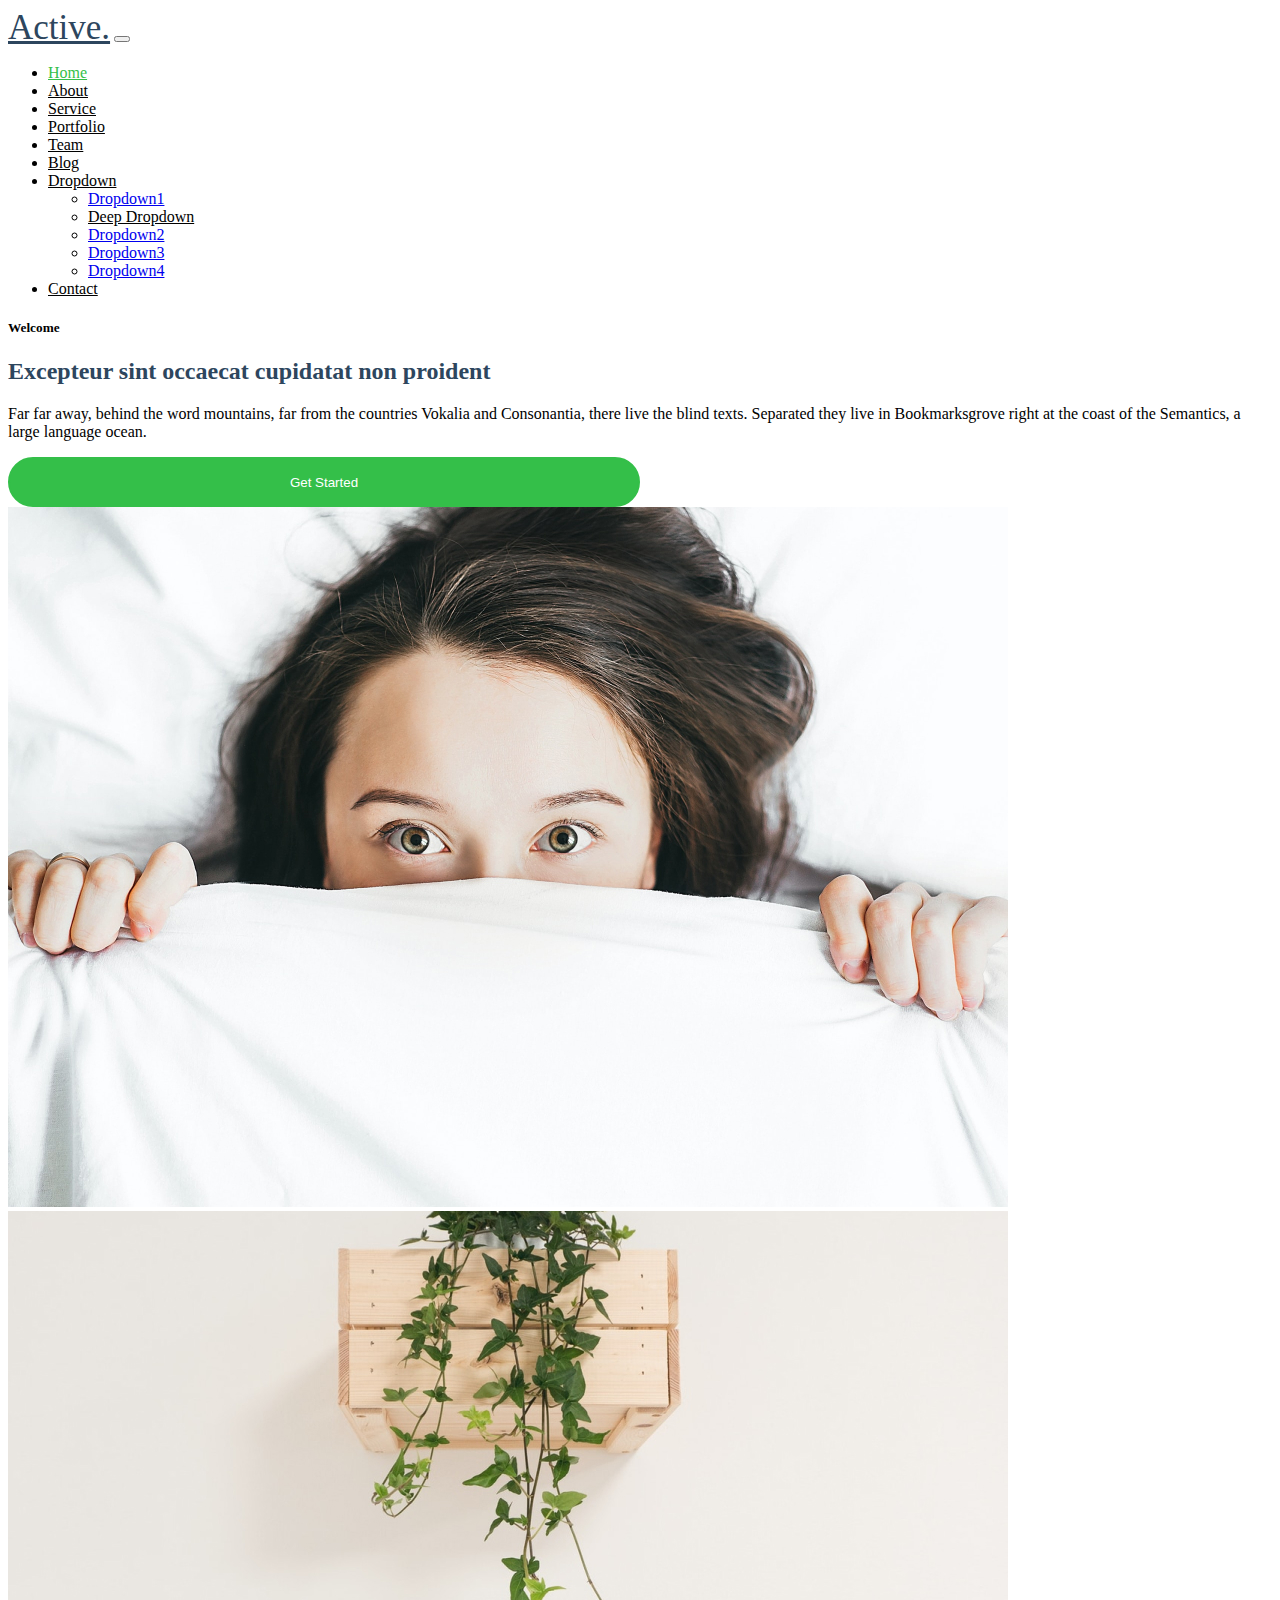
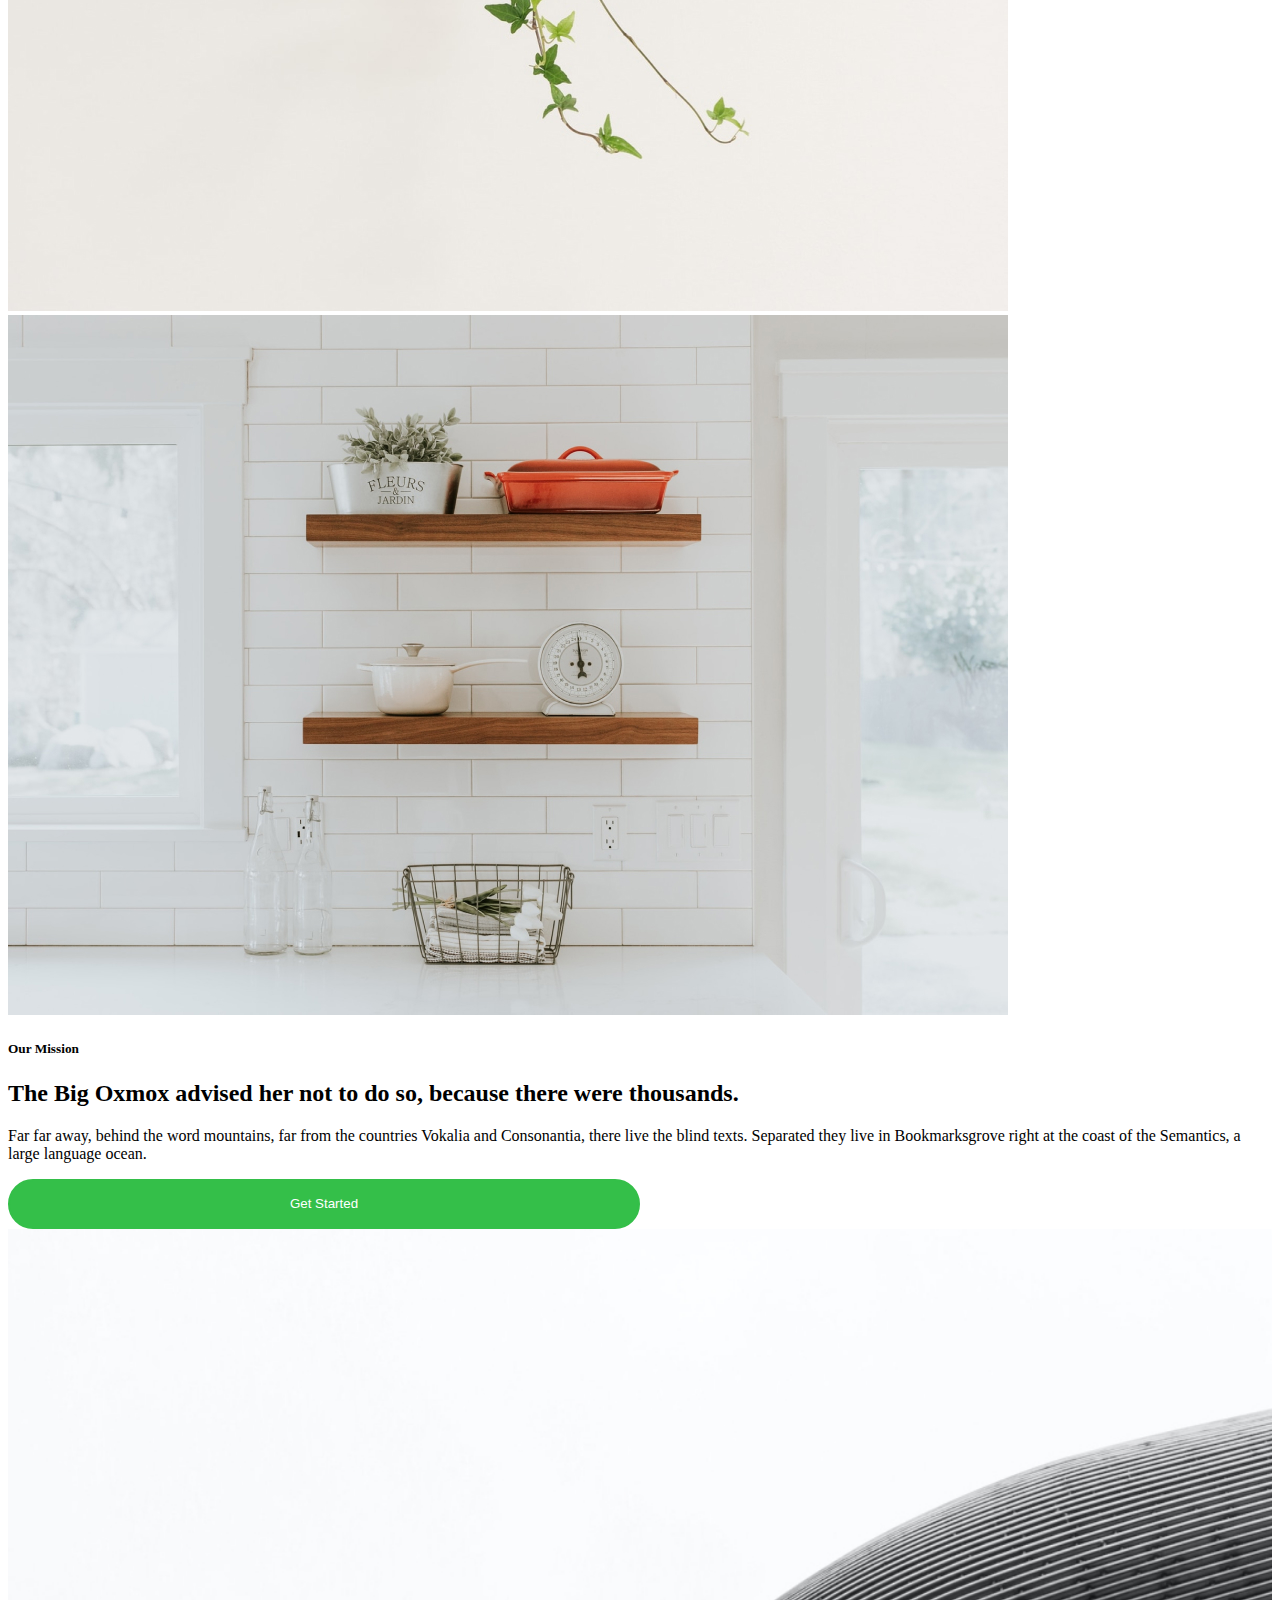
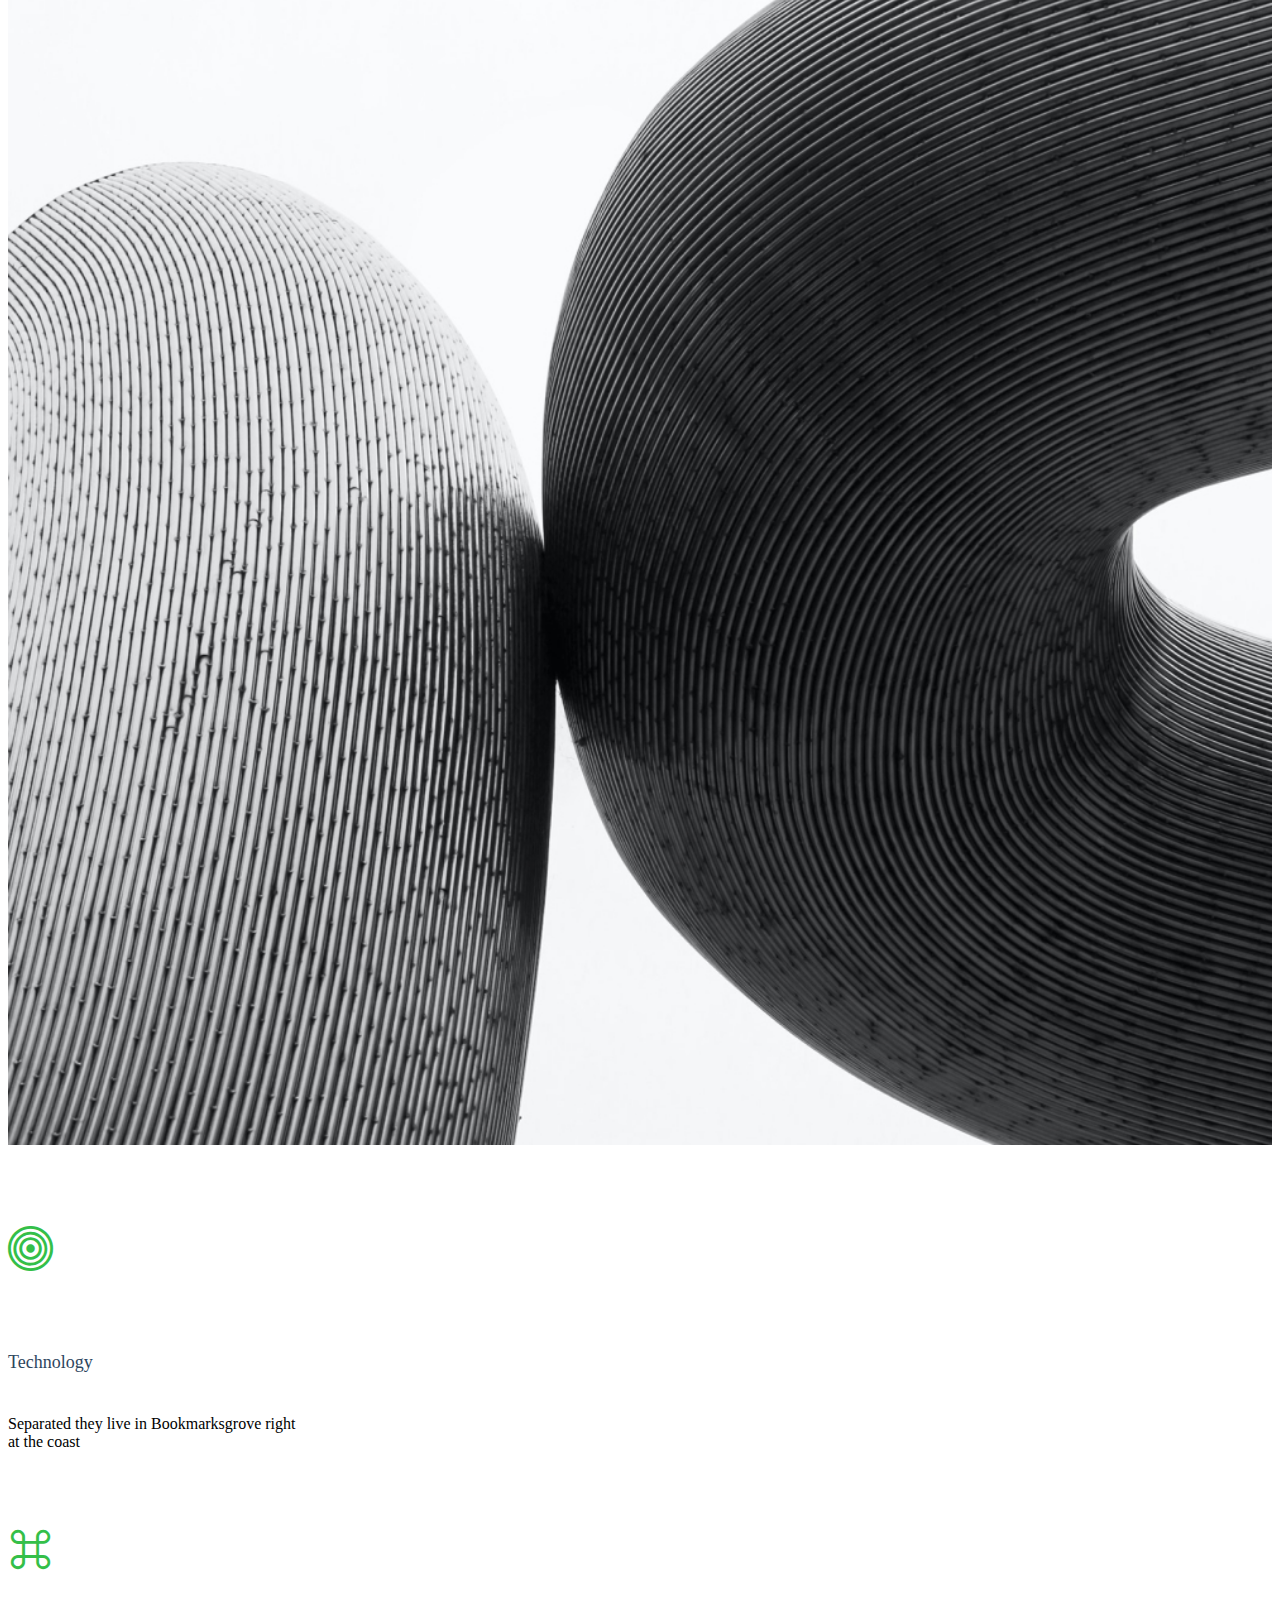
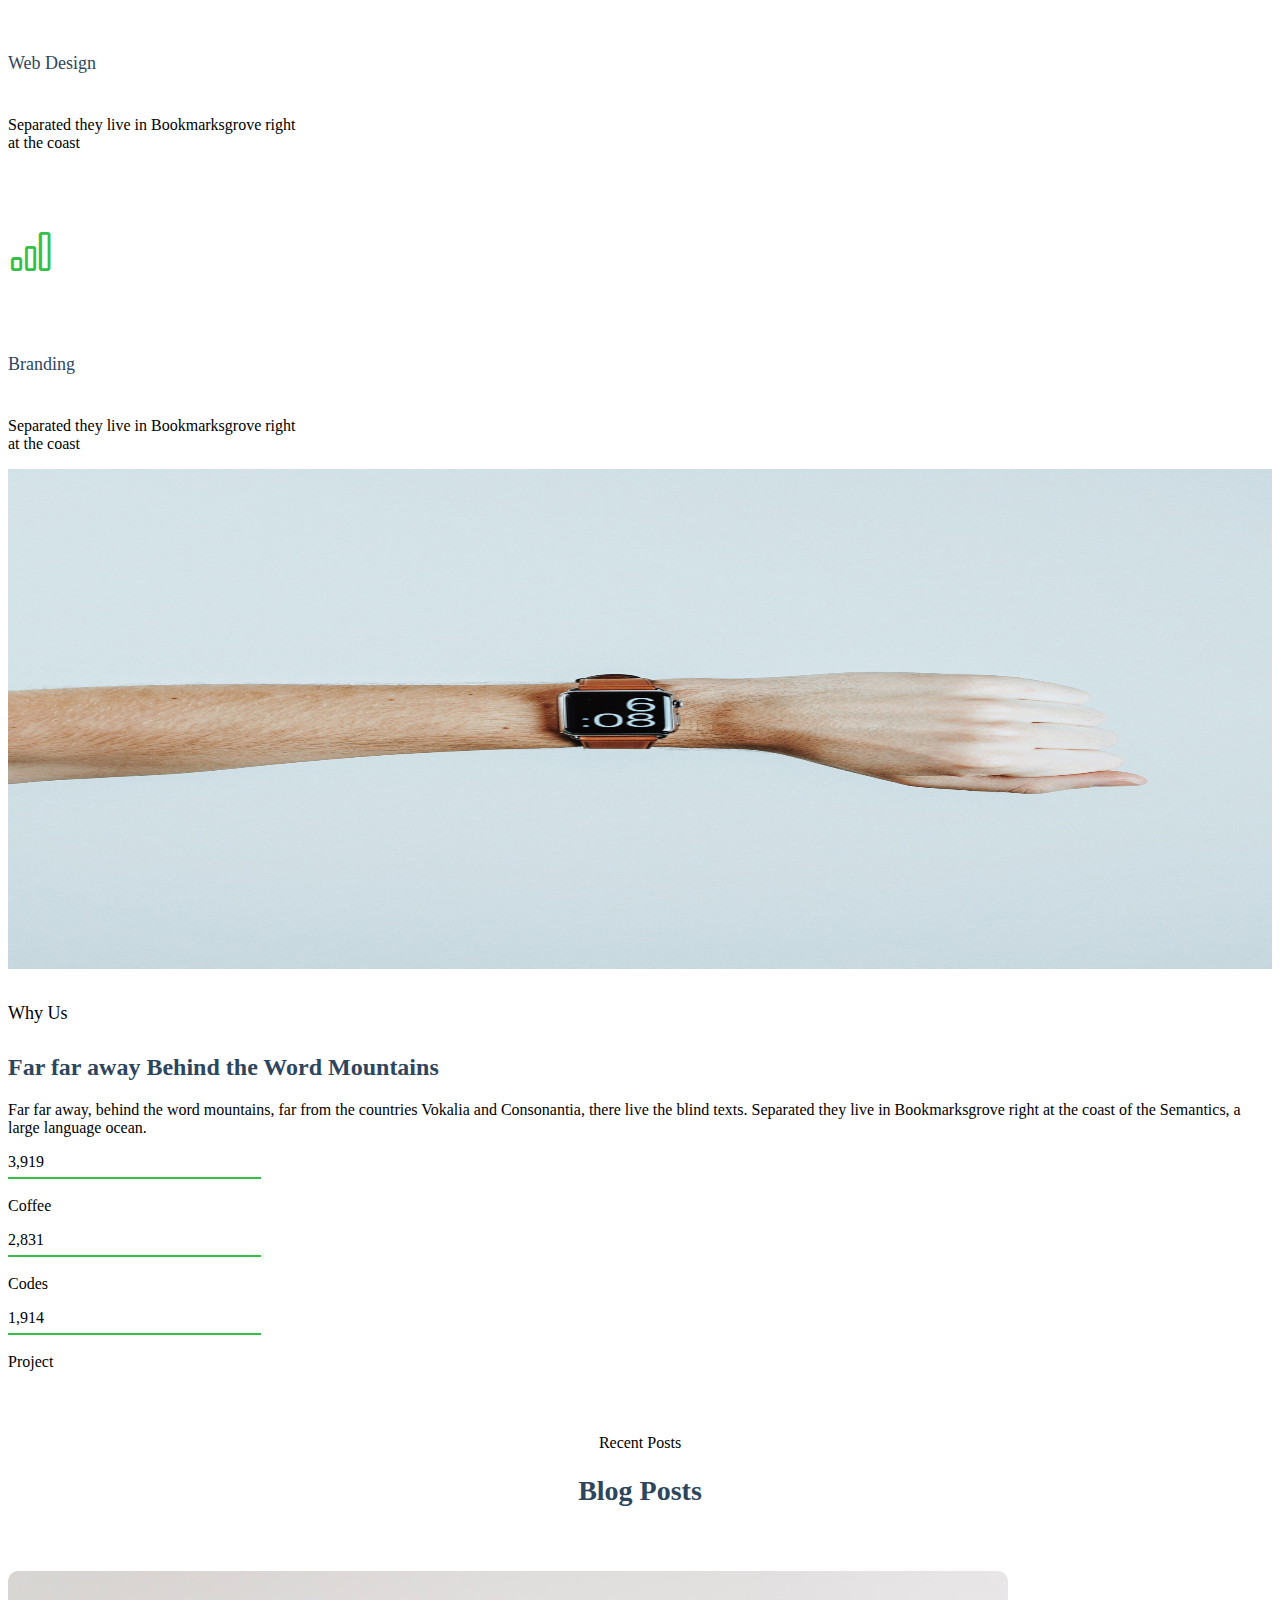
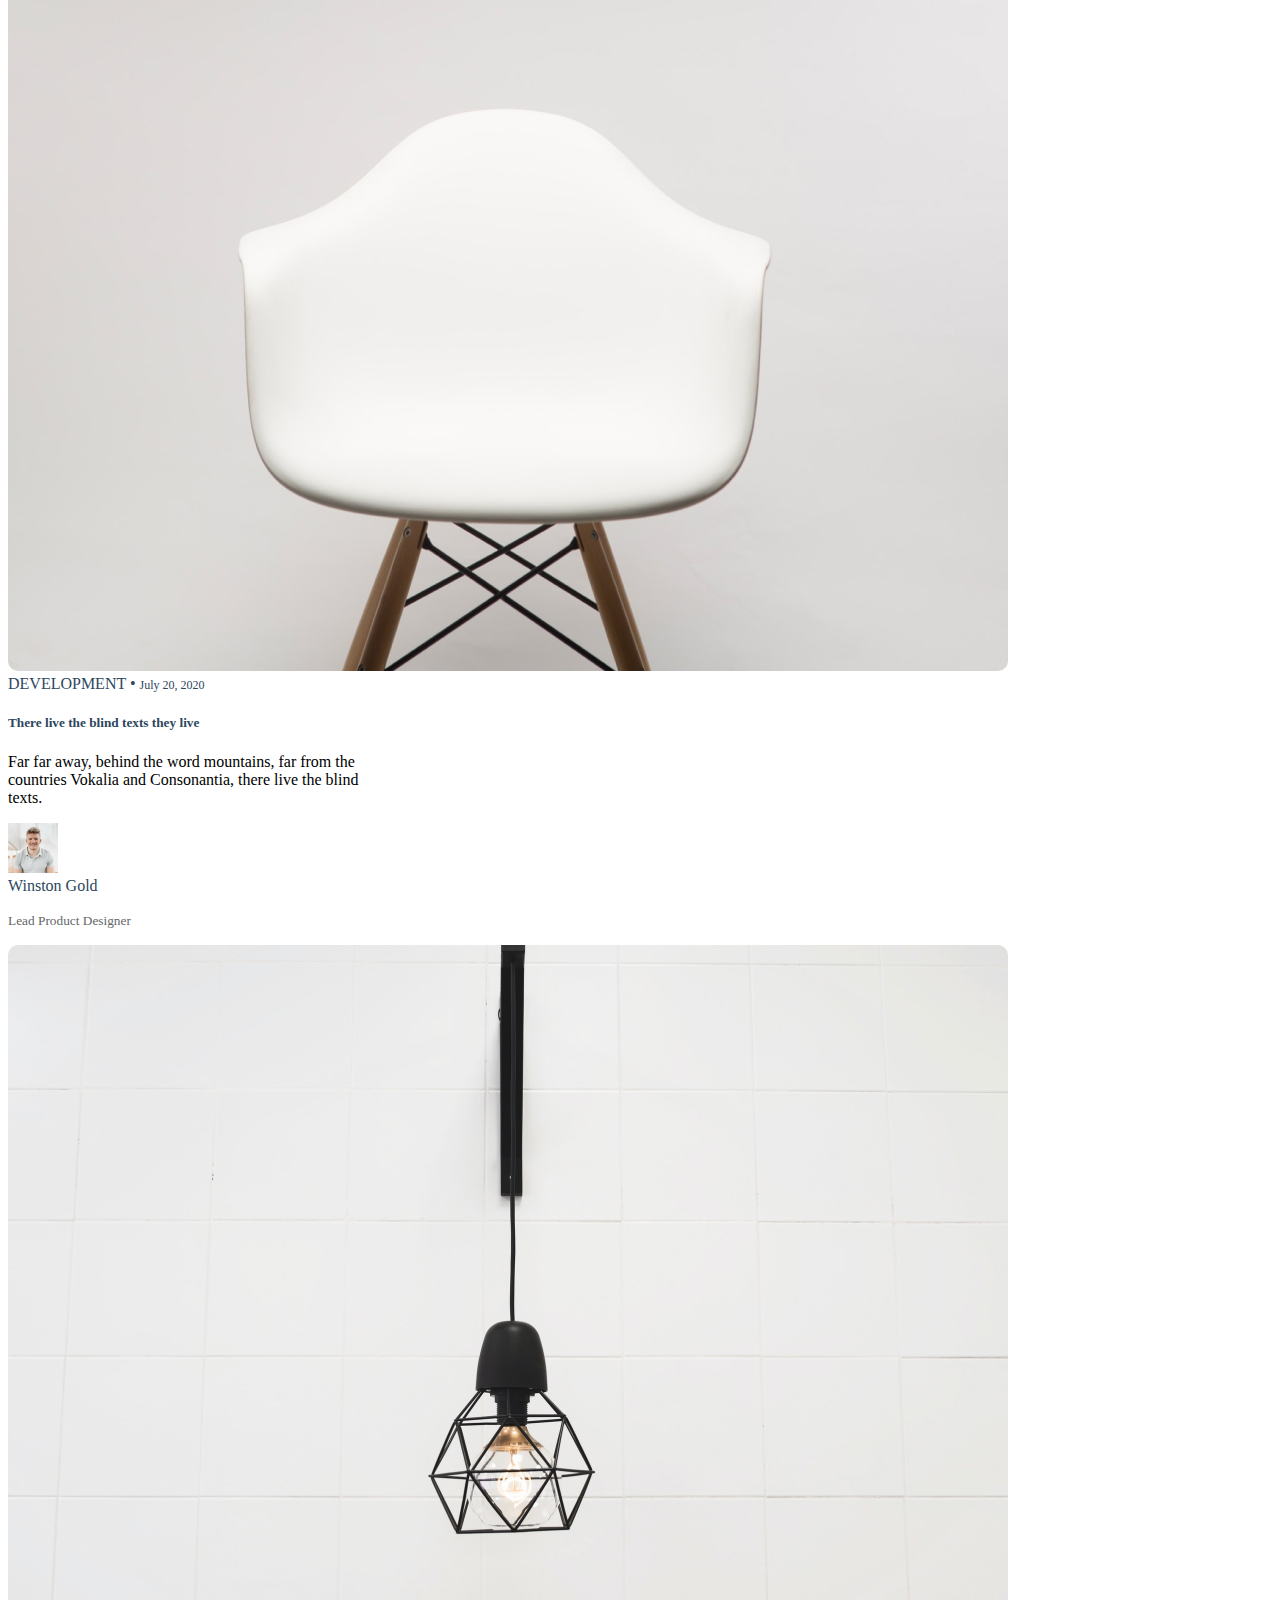
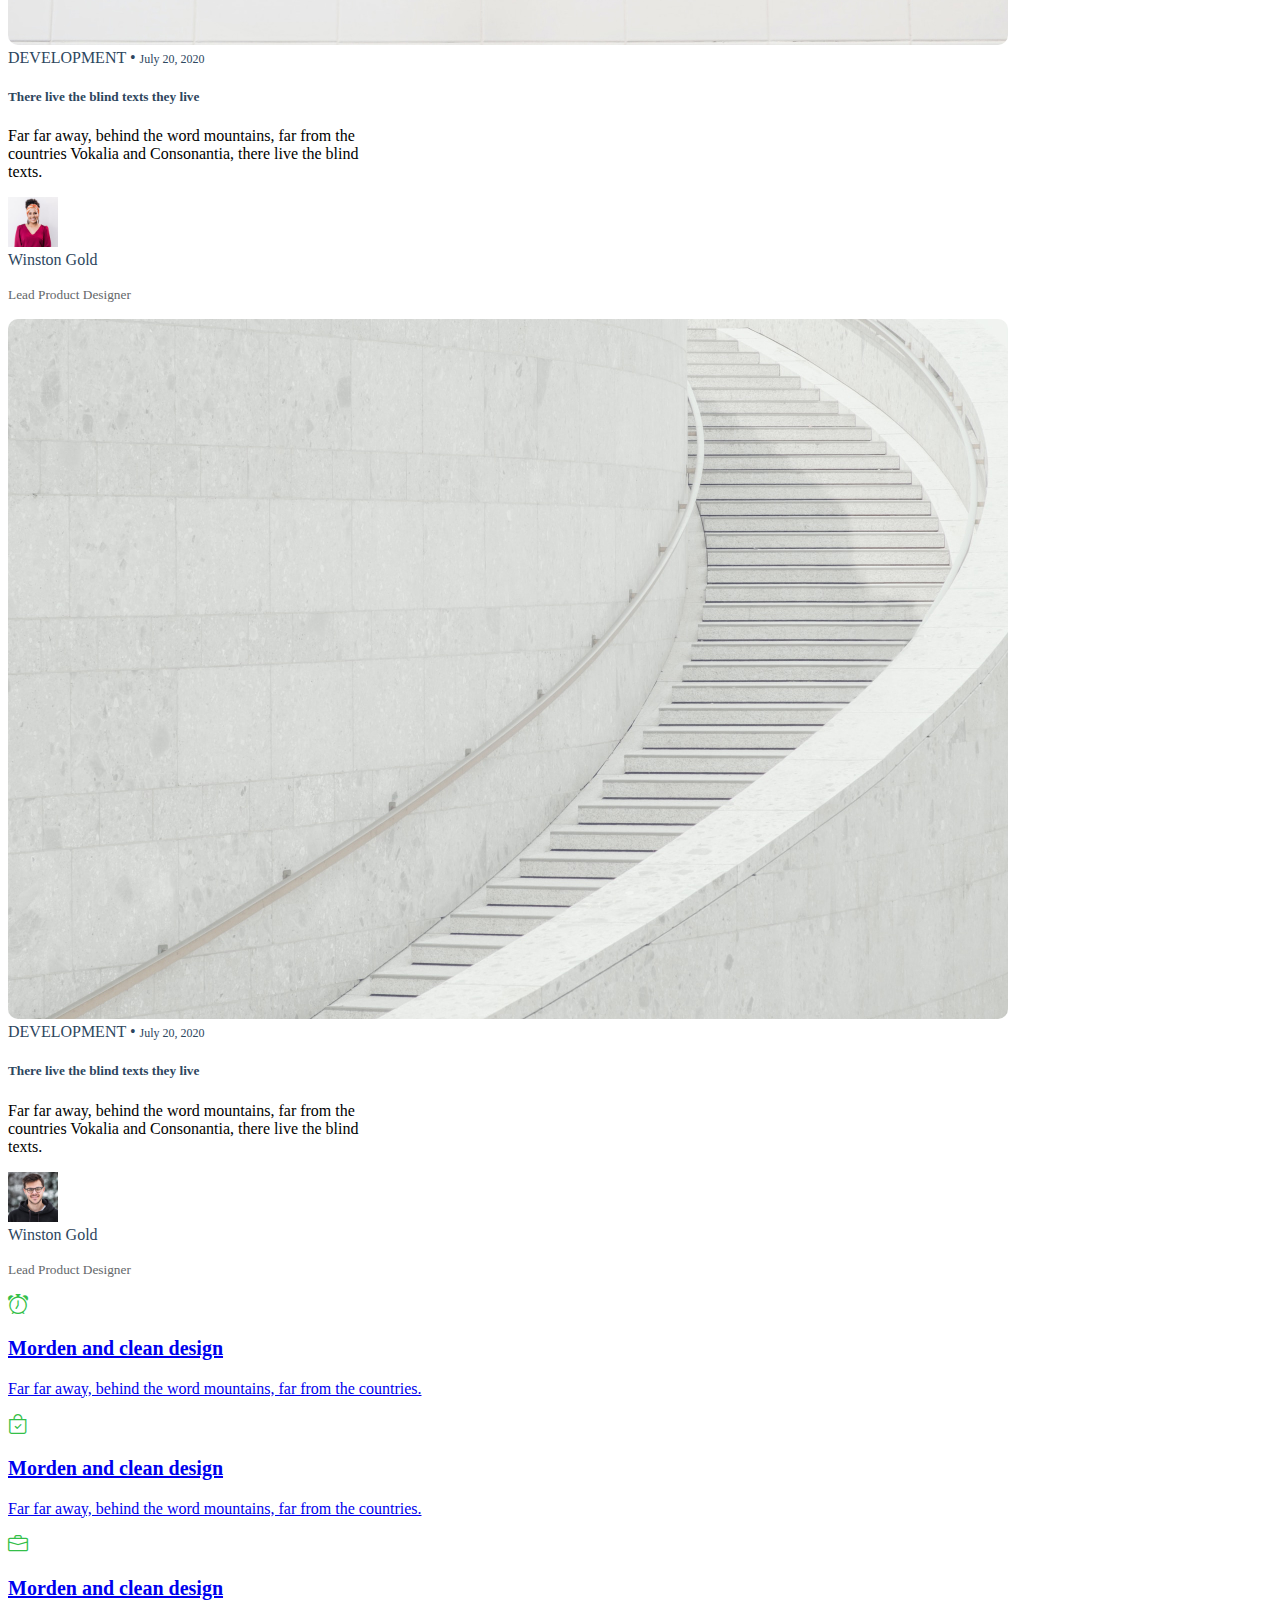
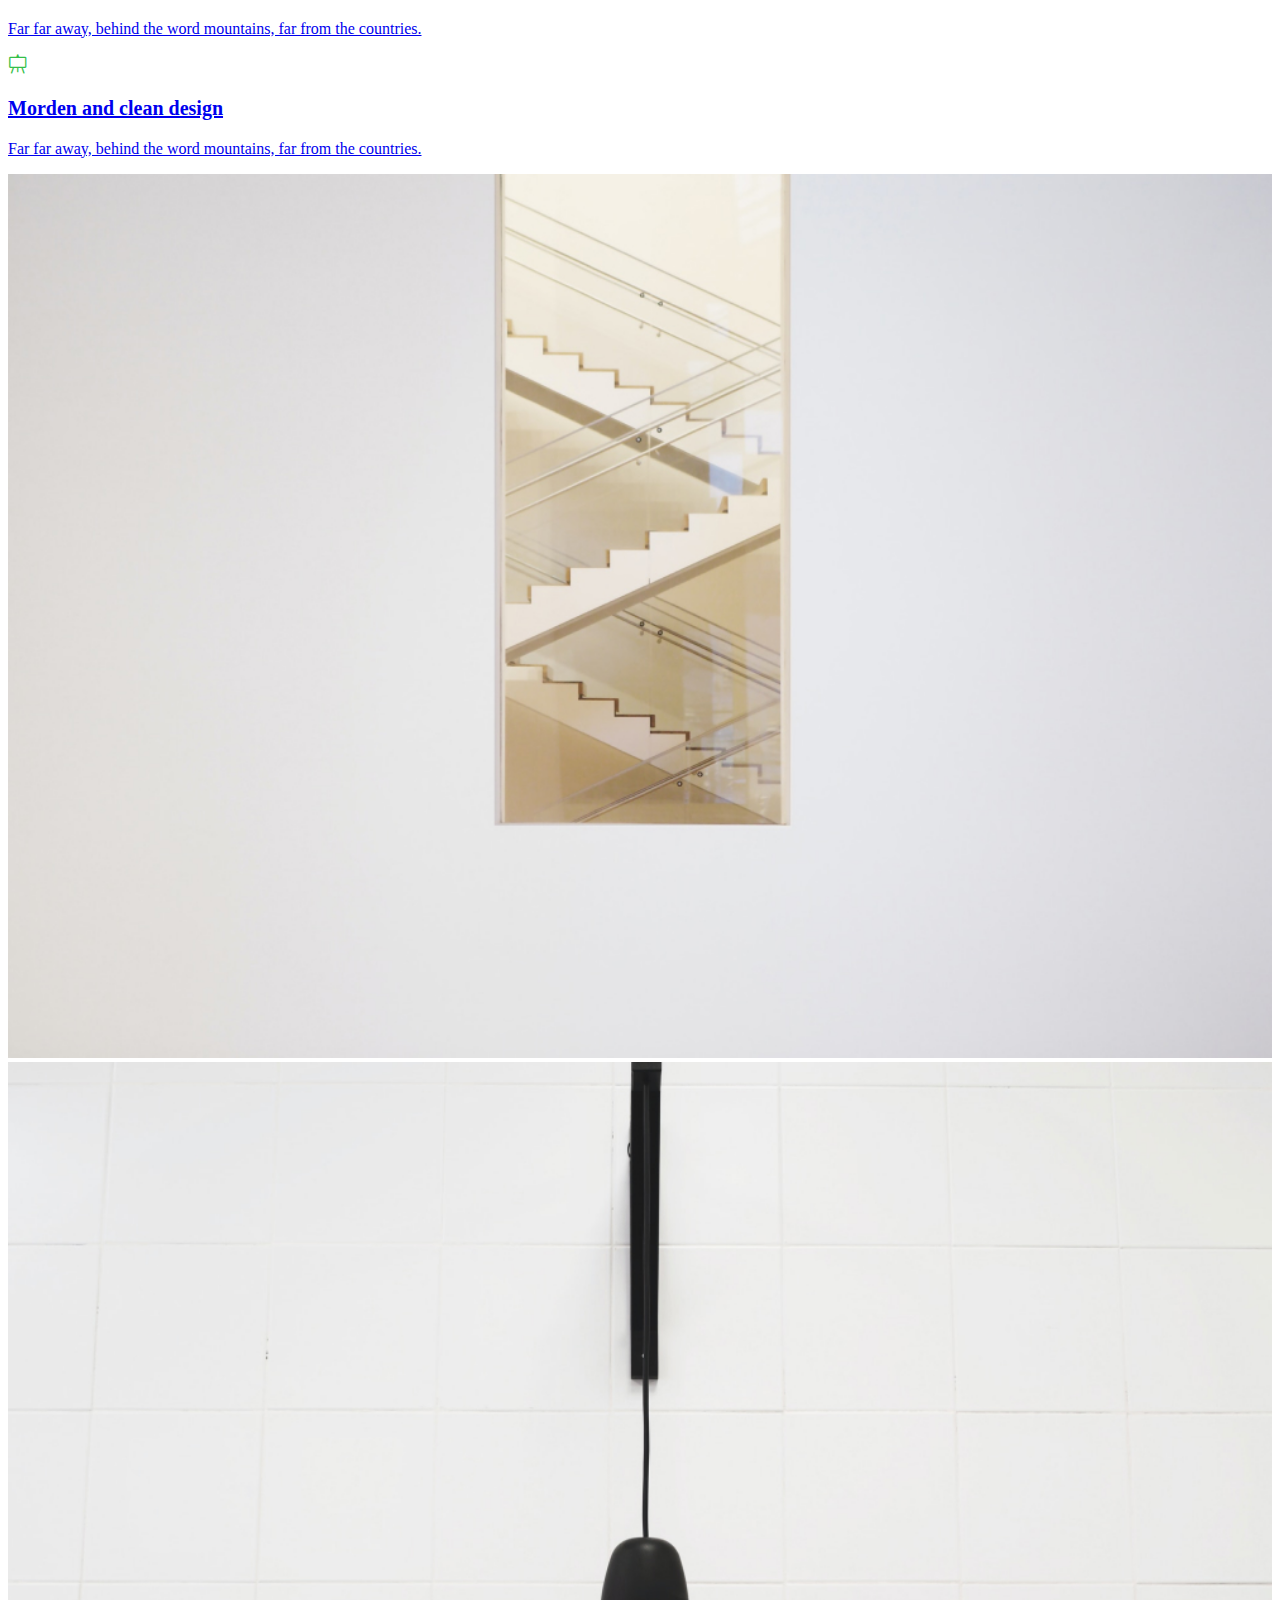
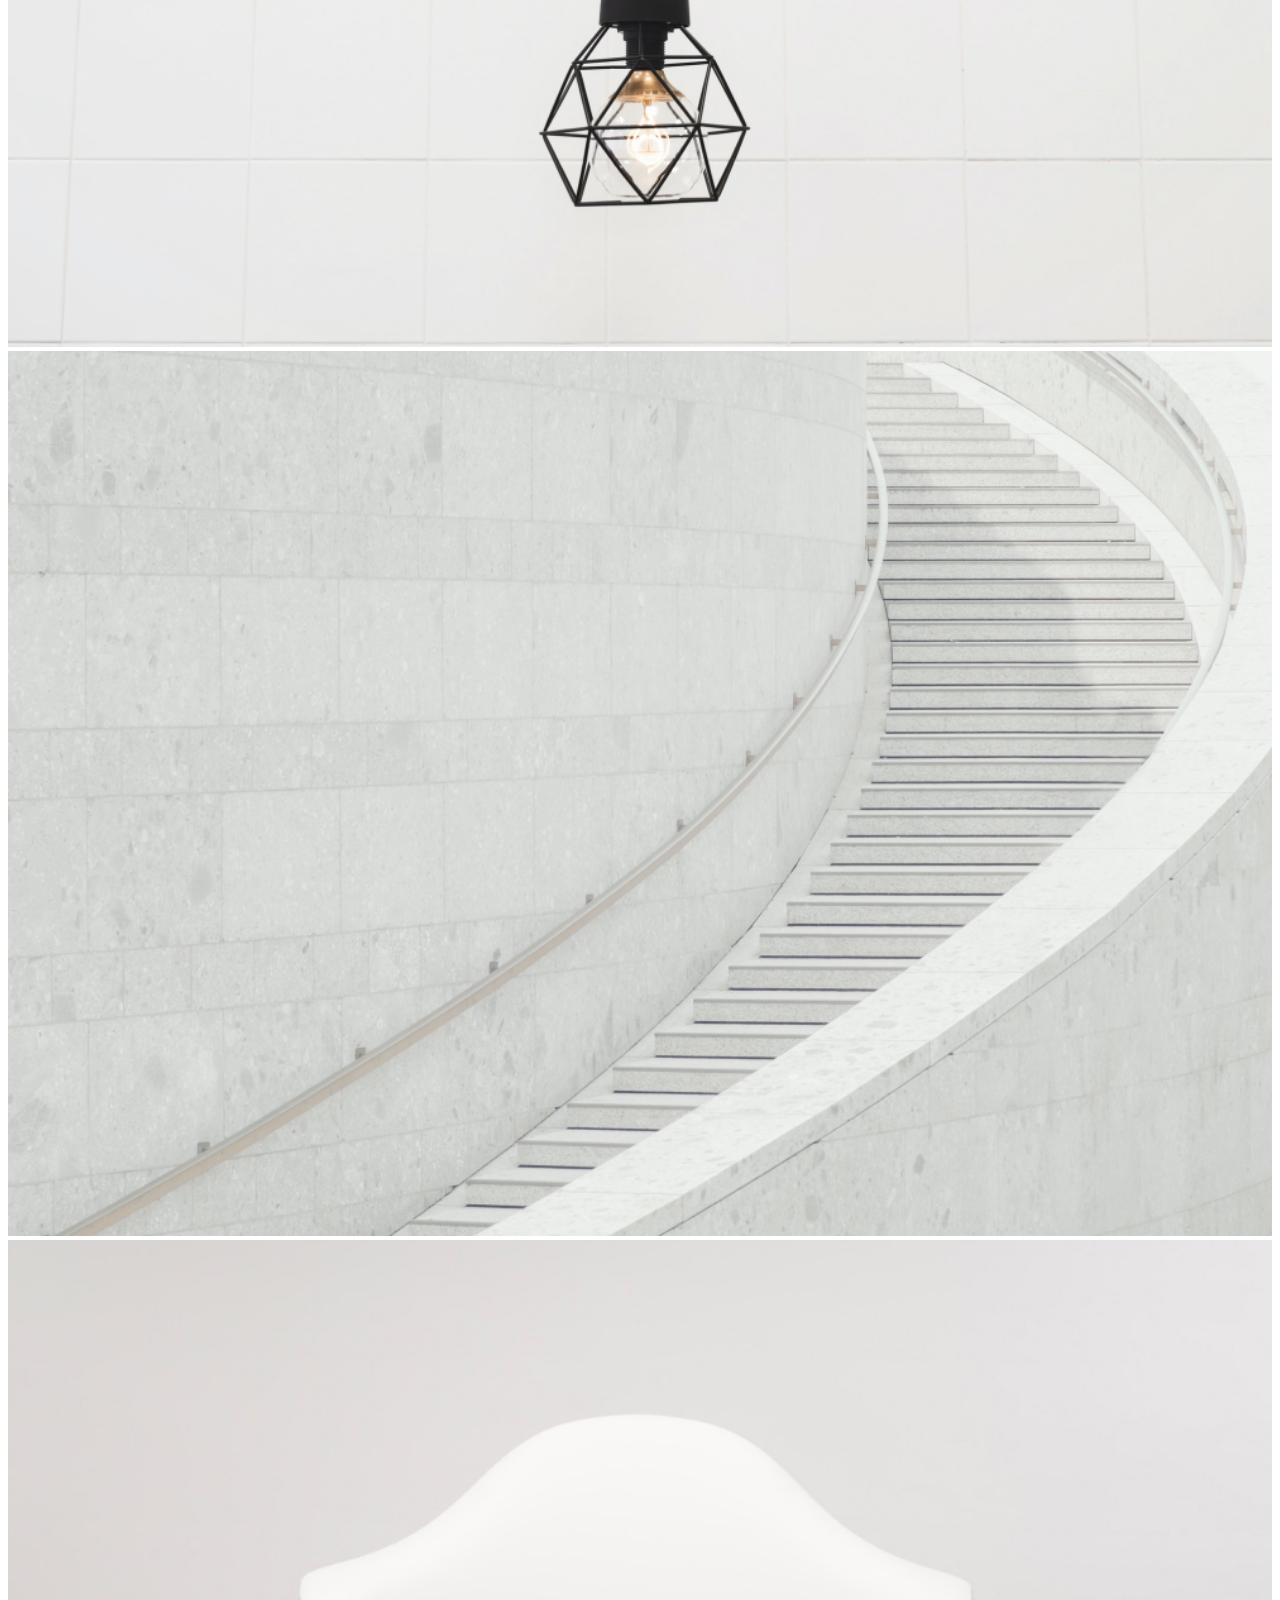
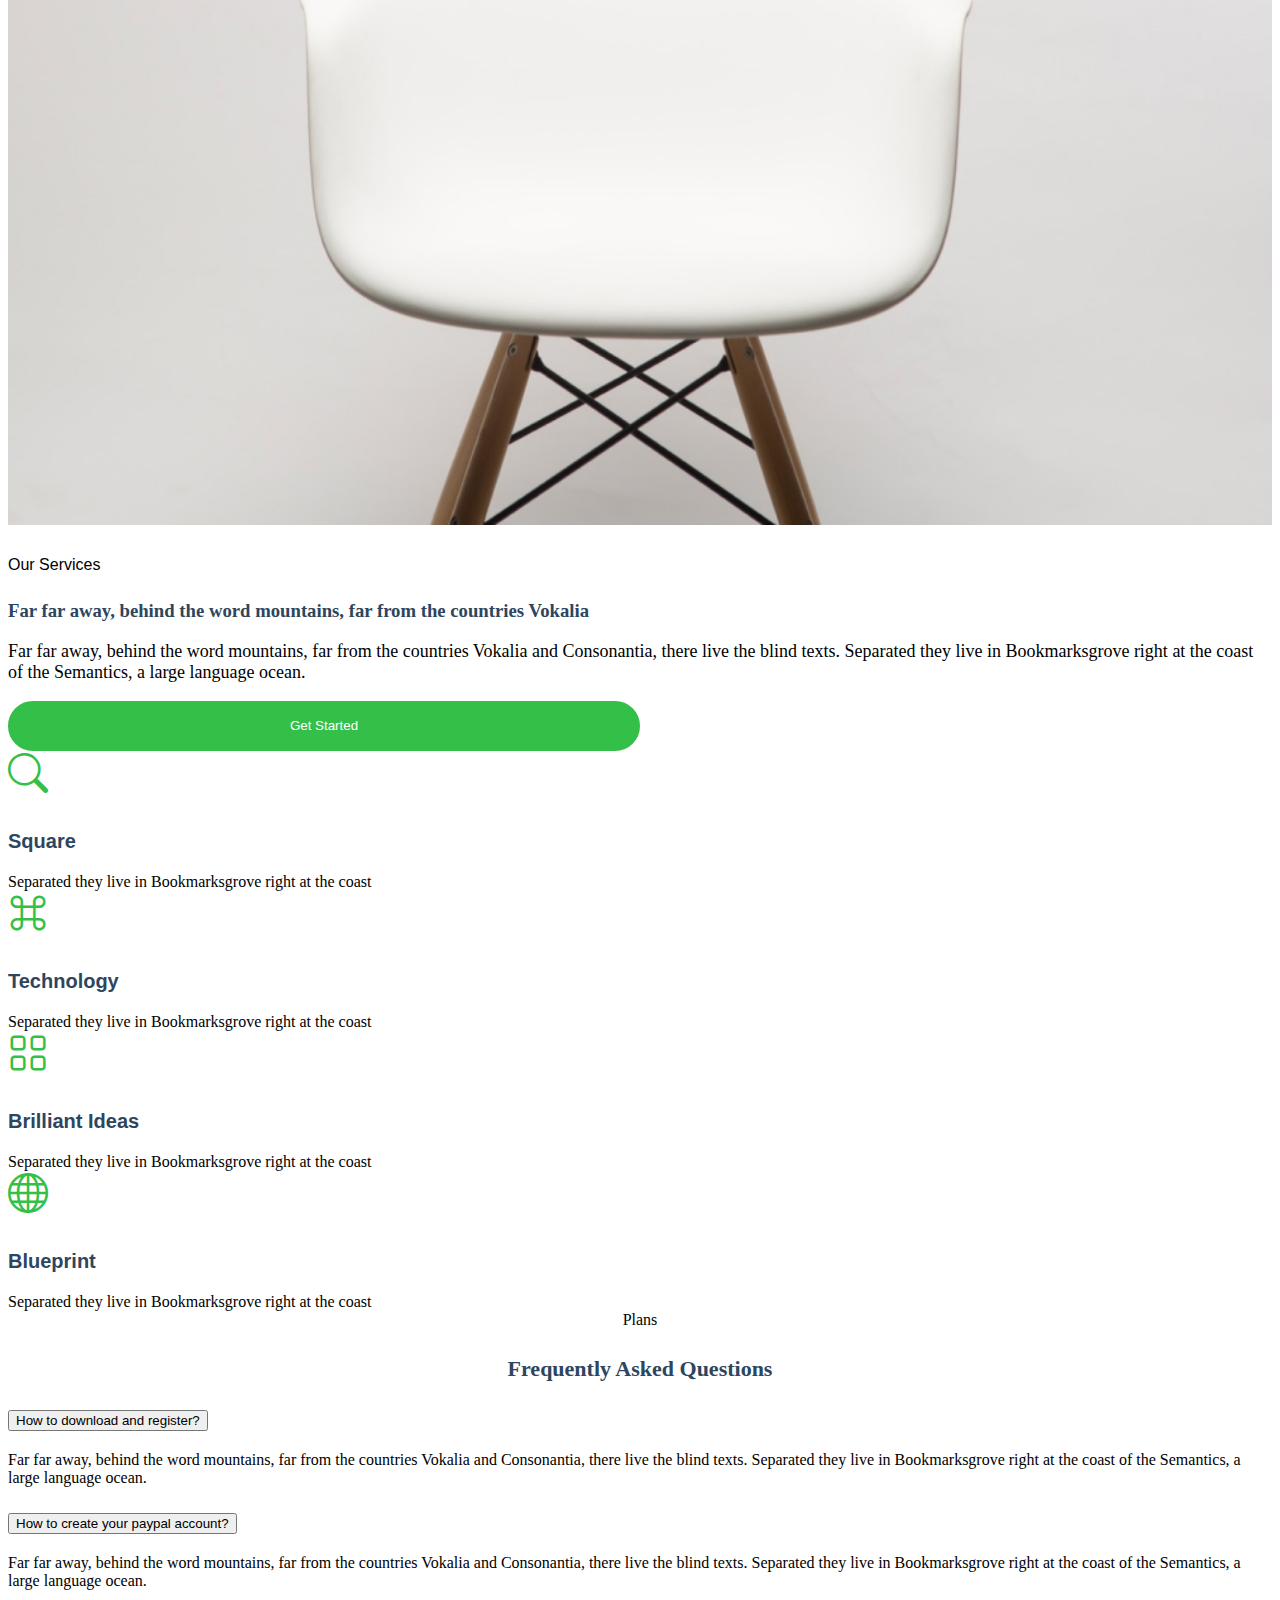
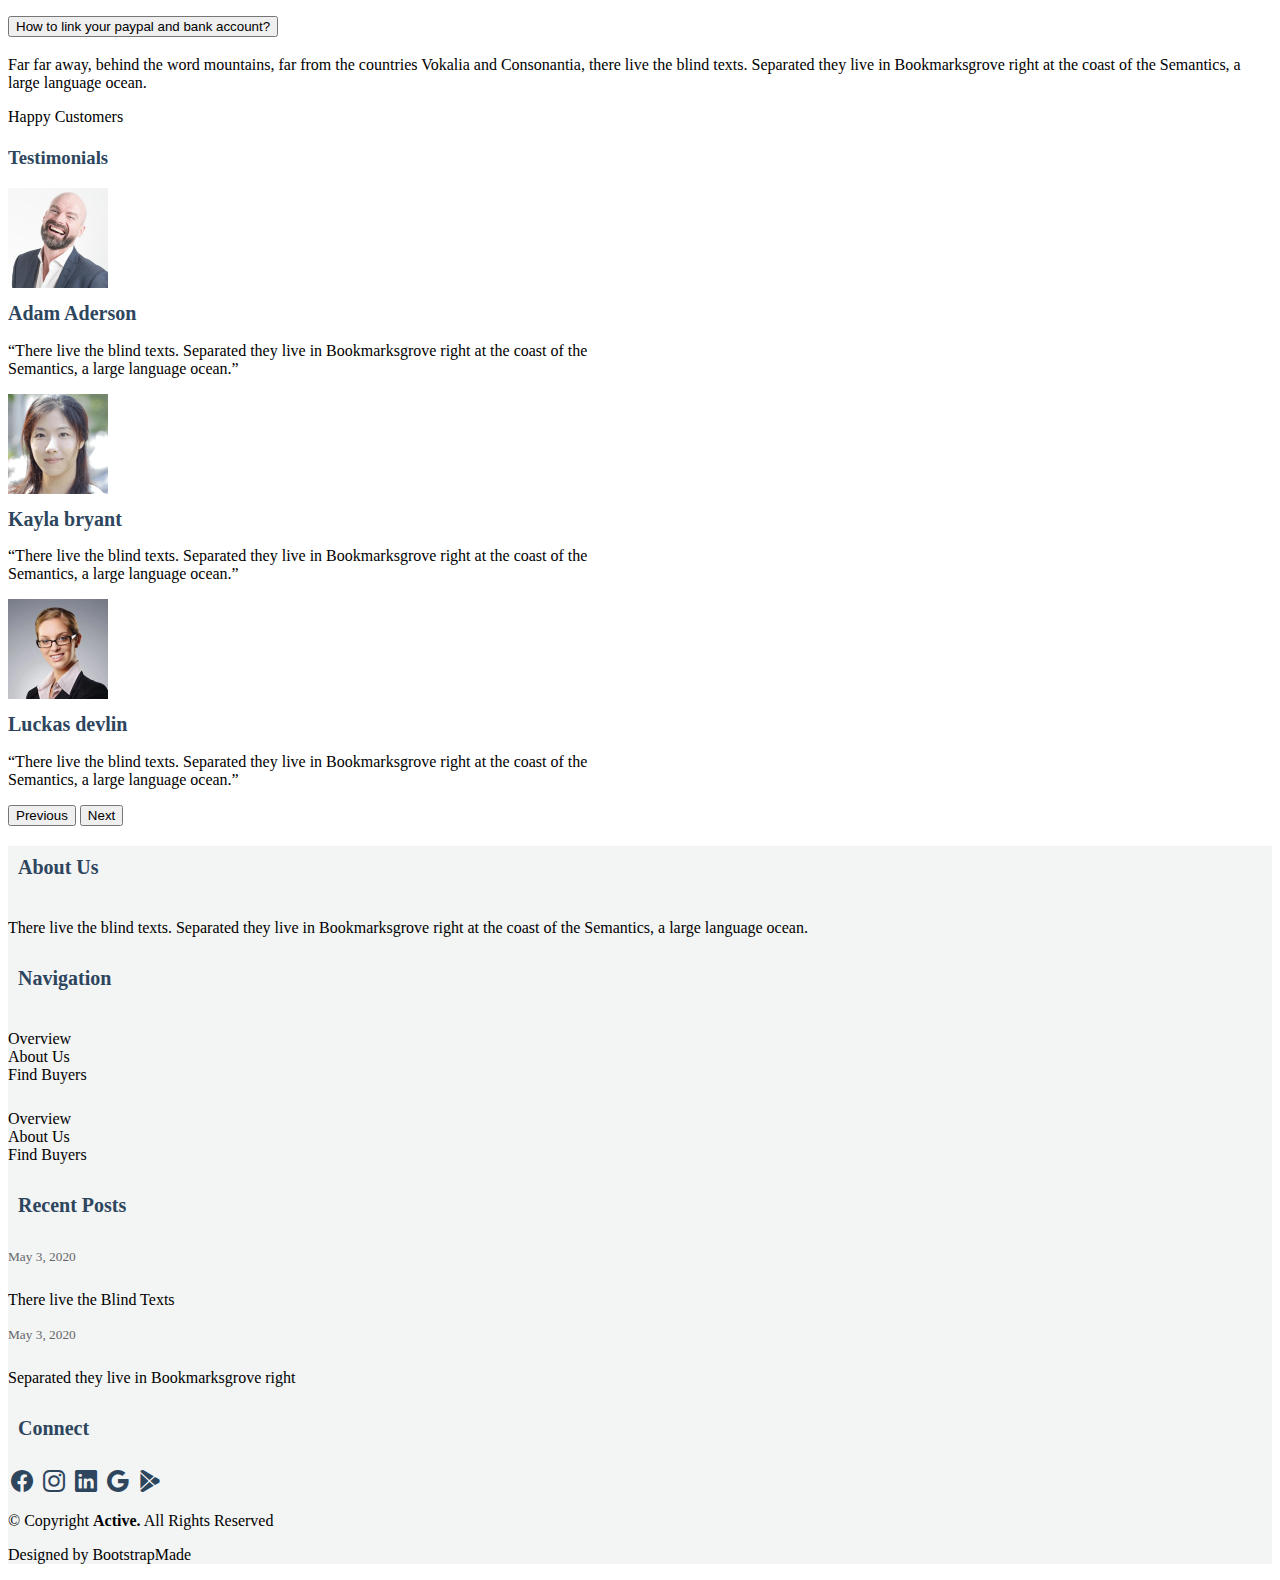
<file: active. bs/index.html>
<!DOCTYPE html>
<html lang="en">
<head>
    <meta charset="UTF-8">
    <meta name="viewport" content="width=device-width, initial-scale=1.0">
    <title>Document</title>

    <!-- bootstrap -->

    <link href="https://cdn.jsdelivr.net/npm/bootstrap@5.0.2/dist/css/bootstrap.min.css" rel="stylesheet" integrity="sha384-EVSTQN3/azprG1Anm3QDgpJLIm9Nao0Yz1ztcQTwFspd3yD65VohhpuuCOmLASjC" crossorigin="anonymous">
    <script src="https://cdn.jsdelivr.net/npm/bootstrap@5.0.2/dist/js/bootstrap.bundle.min.js" integrity="sha384-MrcW6ZMFYlzcLA8Nl+NtUVF0sA7MsXsP1UyJoMp4YLEuNSfAP+JcXn/tWtIaxVXM" crossorigin="anonymous"></script>

    <!-- icon link -->
    <link rel="stylesheet" href="https://cdn.jsdelivr.net/npm/bootstrap-icons@1.11.3/font/bootstrap-icons.min.css">
     
    <style>
        /* navigation */

    .navbar-brand
    {
        font-size: 35px;
        font-weight: 200;
    }
    .nav-link:hover
    {
        color: #34BF49 !important;
    }
    .btn1
    {
        background-color: #34BF49; 
        height: 50px;
        width: 50%;
        border-radius: 30px;
        border: 2px solid #34BF49;
        color: white;
        transition: 0.5s;
    }
    .btn1:hover
    {
        background-color: white;
        color: #34BF49; 
    }
    .box2
    {
      background-color: white;
      padding-top:;
    }
    .btn2
    {
        background-color: #34BF49; 
        height: 50px;
        width: 50%;
        border-radius: 30px;
        border: 2px solid #34BF49;
        color: white;
        transition: 0.5s;
    }
    .btn2:hover
    {
        background-color: white;
        color: #34BF49; 
    }
    content
    {
      color: #2D465E;
      font-size: 30px;
    }
    .content::after
    {
      content: '';
      display: block;
      border-bottom: 2px solid #34BF49;
      width: 20%;
      padding-top: 6px;
    }
    .headings
    {
      margin: 5% auto !important;
      text-align: center;
    }
    .faq-heading
    {
      text-align: center;
    }
    .footer
    {
      background-color: #F3F4F4;
    }
    .foo-main h3
    {
      color: #2D465E;
      font-size: 20px;
      padding: 10px;
    }
    .foo-main i
    {
      color: #2D465E;
      font-size: 22px;
      padding: 3px;
    }
    .foo-main p
    {
      padding-top: 10px;
    }
    </style>
</head>
<body>

    <!-- navbar -->

    <nav class="navbar navbar-expand-lg navbar-light justify-content-between">
        <div class="container">
            
          <a class="navbar-brand mt-3" href=" " style=" color: #2D465E;">Active.</a>

          <button class="navbar-toggler" type="button" data-bs-toggle="collapse" data-bs-target="#navbarNav">
            <span class="navbar-toggler-icon"></span>
          </button>

          <div class="collapse navbar-collapse justify-content-end" id="navbarNav">
            <ul class="navbar-nav mt-3">
              <li class="nav-item">
                <a class="nav-link active pe-3" aria-current="page" href=" " style="color: #34BF49;">Home</a>
              </li>
              <li class="nav-item">
                <a class="nav-link menu pe-3" href=" " style="color: black;">About</a>
              </li>
              <li class="nav-item">
                <a class="nav-link pe-3" href=" " style="color: black;">Service</a>
              </li>
              <li class="nav-item">
                <a class="nav-link pe-3" href=" " style="color: black;">Portfolio</a>
              </li>
              <li class="nav-item">
                <a class="nav-link pe-3" href=" " style="color: black;">Team</a>
              </li>
              <li class="nav-item">
                <a class="nav-link pe-3" href=" " style="color: black;">Blog</a>
              </li>
              <li class="nav-item dropdown">
                <a class="nav-link dropdown-toggle" data-bs-toggle="dropdown" href="" style="color: black;">Dropdown</a>
                <ul class="dropdown-menu">
                  <li><a class="dropdown-item" href="#">Dropdown1</a></li>
                  <li><a class="dropdown-item dropdown-toggle" href="#"  data-bs-toggle="dropdown" href="" style="color: black;">Deep Dropdown</a>
                  <li><a class="dropdown-item" href="#">Dropdown2</a></li>
                  <li><a class="dropdown-item" href="#">Dropdown3</a></li>
                  <li><a class="dropdown-item" href="#">Dropdown4</a></li>
                </ul>
              </li>
              <li class="nav-item">
                <a class="nav-link pe-3" href=" " style="color: black;">Contact</a>
              </li>
              
            </ul>
          </div>
        </div>
      </nav>

    <!-- Banner -->

    <div class="banner">
        <div class="container box1 mt-5">
            <div class="row d-flex justify-content-between">
                <!-- text -->
                <div class="col-12 col-lg-4 mt-5 mt-sm-2">
                    <h5>Welcome</h5>
                    <h2 style="color: #2D465E;">Excepteur sint occaecat cupidatat non proident</h2>
                    <p class="mt-3">Far far away, behind the word mountains, far from the countries Vokalia and Consonantia,
                        there live the blind texts. Separated they live in Bookmarksgrove right at the coast of the Semantics,
                        a large language ocean.</p>
                    <button class="mt-5 btn1">Get Started</button>
                </div>
                <!-- images -->
                <div class="col-12 col-lg-7 mt-sm-4 mt-2">
                    <div id="carousel" class="carousel slide" data-bs-ride="carousel">
                        <div class="carousel-inner">
                          <div class="carousel-item active">
                            <img src="image/img1.jpg" class="d-block w-100" alt="...">
                          </div>
                          <div class="carousel-item">
                            <img src="image/img2.jpg" class="d-block w-100" alt="...">
                          </div>
                          <div class="carousel-item">
                            <img src="image/img3.jpg" class="d-block w-100" alt="...">
                          </div>
                        </div>
                    </div>
                </div>
            </div>
        </div>
    </div>

    <!-- mission -->

    <div class="mission mt-4 bg-light ">
        <div class="container">

            <!-- info -->
            <div class="row box2 flex-sm-column-reverse flex-md-row justify-content-around pe-5 ">
                <div class="col-12 col-md-6 col-lg-5 mission-info mt-sm-4 mb-sm-4 mt-lg-5">
                    <h5>Our Mission</h5>
                    <h2>The Big Oxmox advised her not to do so, because there were thousands.</h2>
                    <p class="mt-3">Far far away, behind the word mountains, far from the countries Vokalia and Consonantia,
                        there live the blind texts. Separated they live in Bookmarksgrove right at the coast of the Semantics,
                        a large language ocean.</p>
                    <button class="btn2 mt-5">Get Started</button>
                </div>
                <div class="col-12 col-md-6 col-lg-5 mt-sm-4 mt-lg-5">
                    <img src="image/mission.jpg" alt="" width="100%">
                </div>
            </div>
        </div>
    </div>

    <!-- card -->

    <div class="maincard bg-light">
      <div class="container box3 pt-5">
        <div class="row w-100 d-flex justify-content-center ps-sm-5">
            
          <!-- card1 -->
           <div class="col-12 col-lg-3 p-2">
            <div class="card1" style="width: 18rem;">
              <div class="card-body">
                <h5 class="card-title" style="color: #34BF49; font-size: 45px;">
                  <i class="bi bi-bullseye"></i>
                </h5>
                <h6 class="card-subtitle mb-2 mt-4" style="color: #2D465E; font-size: 18px; font-weight: 400;">
                  Technology
                </h6>
                <p class="card-text">Separated they live in Bookmarksgrove right at the coast</p>
              </div>
            </div>
           </div>

            <!-- card2 -->
            <div class="col-12 col-lg-3 p-2">
              <div class="card2" style="width: 18rem;">
                <div class="card-body">
                  <h5 class="card-title" style="color: #34BF49; font-size: 45px;">
                    <i class="bi bi-command"></i>
                  </h5>
                  <h6 class="card-subtitle mb-2 mt-4" style="color: #2D465E; font-size: 18px; font-weight: 400;">
                    Web Design
                  </h6>
                  <p class="card-text">Separated they live in Bookmarksgrove right at the coast</p>
                </div>
              </div>
            </div>

             <!-- card3 -->
           <div class="col-12 col-lg-3 p-2">
            <div class="card3" style="width: 18rem;">
              <div class="card-body">
                <h5 class="card-title" style="color: #34BF49; font-size: 45px;">
                  <i class="bi bi-bar-chart"></i>
                </h5>
                <h6 class="card-subtitle mb-2 mt-4" style="color: #2D465E; font-size: 18px; font-weight: 400;">
                  Branding
                </h6>
                <p class="card-text">Separated they live in Bookmarksgrove right at the coast</p>
              </div>
            </div>
           </div>
        </div>
      </div>
    </div>

    <!-- why us -->
    
    <div class="why-us bg-light ">
      <div class="container pt-5 pb-5">

          <div class="row box3 d-flex justify-content-evenly justify-sm-content-between pt-4">
              <div class="col-12 col-md-7 col-lg-5">
                <img src="image/why_us.jpg" alt="" height="500px" width="100%">
              </div>

              <div class="col-12 col-md-4 col-lg-4 pt-sm-3">
                    <h5 style="font-weight:400; font-size: 18px;">Why Us</h5>
                    <h2 style="color: #2D465E; font-size: 24px;">Far far away Behind the Word Mountains</h2>
                    <p class="mt-3">Far far away, behind the word mountains, far from the countries Vokalia and Consonantia,
                        there live the blind texts. Separated they live in Bookmarksgrove right at the coast of the Semantics,
                        a large language ocean.</p>

                        <div class="row numbers mt-5">
                          <div class="col-4 n1">
                              <span class="content">3,919</span>
                              <p style="padding-top: 2px;">Coffee</p>
                          </div>
                          <div class="col-4 n1">
                            <span class="content">2,831</span>
                            <p style="padding-top: 2px;">Codes</p>
                          </div>
                          <div class="col-4 n1">
                            <span class="content">1,914</span>
                            <p style="padding-top: 2px;">Project</p>  
                          </div>
                        </div>
                    </div>
          </div>
      </div>
    </div>

    <!-- blog -->

    <div class="blog">
      <div class="container">

        <!-- headings -->
        <div class="headings">
          <h4 style="font-size: 16px; font-weight: 400;">Recent Posts</h4>
          <h2 style="font-size: 28px; color: #2D465E;">Blog Posts</h2>
        </div>

        <div class="row mt-5 justify-content-evenly">
        
          <div class="card col-sm-12 col-md-6" style="width: 23rem; border: none;">
            <img src="image/card1.jpg" class="card-img-top" alt="..." style="border-radius: 10px">
        
            <div class="card-body ps-4 pe-3">
              <span style="color: #2D465E;">DEVELOPMENT • <small style="font-size: 12px;"> July 20, 2020</small></span>
              <h5 class="card-title mt-3" style="color: #2D465E;">There live the blind texts they live</h5>
              <p class="card-text">Far far away, behind the word mountains, far from the countries Vokalia and Consonantia,
                there live the blind texts.</p>
        
              <div class="card-footer bg-transparent d-flex" style="border: none;">
                <img src="image/card-user.jpg" alt="" height="50px" width="50px" class="rounded rounded-circle">
                <div class="user-text ps-4">
                  <span style="color: #2D465E;">Winston Gold </span>
                  <p style="color: #64676A;"><small>Lead Product Designer</small></p>
                </div>
              </div>
            </div>
          </div>
        
          <div class="card col-sm-12 col-md-6" style="width: 23rem; border: none;">
            <img src="image/card2.jpg" class="card-img-top" alt="..." style="border-radius: 10px">
        
            <div class="card-body ps-4 pe-3">
              <span style="color: #2D465E;">DEVELOPMENT • <small style="font-size: 12px;"> July 20, 2020</small></span>
              <h5 class="card-title mt-3" style="color: #2D465E;">There live the blind texts they live</h5>
              <p class="card-text">Far far away, behind the word mountains, far from the countries Vokalia and Consonantia,
                there live the blind texts.</p>
        
              <div class="card-footer bg-transparent d-flex" style="border: none;">
                <img src="image/card-user2.jpg" alt="" height="50px" width="50px" class="rounded rounded-circle">
                <div class="user-text ps-4">
                  <span style="color: #2D465E;">Winston Gold </span>
                  <p style="color: #64676A;"><small>Lead Product Designer</small></p>
                </div>
              </div>
            </div>
          </div>

          <div class="card col-sm-12 col-md-6" style="width: 23rem; border: none;">
            <img src="image/card3.jpg" class="card-img-top" alt="..." style="border-radius: 10px">
        
            <div class="card-body ps-4 pe-3">
              <span style="color: #2D465E;">DEVELOPMENT • <small style="font-size: 12px;"> July 20, 2020</small></span>
              <h5 class="card-title mt-3" style="color: #2D465E;">There live the blind texts they live</h5>
              <p class="card-text">Far far away, behind the word mountains, far from the countries Vokalia and Consonantia,
                there live the blind texts.</p>
        
              <div class="card-footer bg-transparent d-flex" style="border: none;">
                <img src="image/card-user3.jpg" alt="" height="50px" width="50px" class="rounded rounded-circle">
                <div class="user-text ps-4">
                  <span style="color: #2D465E;">Winston Gold </span>
                  <p style="color: #64676A;"><small>Lead Product Designer</small></p>
                </div>
              </div>
            </div>
          </div>

        </div>
      </div>
    </div>


    <!-- list -->
    <div class="list bg-light">
      <div class="container">
        <div class="row main-list mt-5 mb-5 justify-content-between">
          <div class="col-12 col-sm-12 col-md-12 col-lg-4">
            <div class="list-group" id="list-tab">

              <a class="list-group-item list-group-item-action active d-flex" id="list-home-list" data-bs-toggle="list"
                href="#list-home">

                <i class="bi bi-alarm" style="font-size: 20px; color: #34BF49;"></i>
                <div class="list-text ps-3">
                  <h3 style="font-size: 20px;">Morden and clean design</h3>
                  <p style="font-size: 16px;">Far far away, behind the word mountains, far from the countries.</p>
                </div>
              </a>

              <a class="list-group-item list-group-item-action d-flex" id="list-profile-list" data-bs-toggle="list"
                href="#list-profile">
                <i class="bi bi-bag-check" style="font-size: 20px; color: #34BF49;"></i>
                <div class="list-text ps-3">
                  <h3 style="font-size: 20px;">Morden and clean design</h3>
                  <p style="font-size: 16px;">Far far away, behind the word mountains, far from the countries.</p>
                </div>
              </a>

              <a class="list-group-item list-group-item-action d-flex" id="list-messages-list" data-bs-toggle="list"
                href="#list-messages">
                <i class="bi bi-briefcase" style="font-size: 20px; color: #34BF49;"></i>
                <div class="list-text ps-3">
                  <h3 style="font-size: 20px;">Morden and clean design</h3>
                  <p style="font-size: 16px;">Far far away, behind the word mountains, far from the countries.</p>
                </div>
              </a>

              <a class="list-group-item list-group-item-action d-flex" id="list-settings-list" data-bs-toggle="list"
                href="#list-settings" role="tab">
                <i class="bi bi-easel" style="font-size: 20px; color: #34BF49;"></i>
                <div class="list-text ps-3">
                  <h3 style="font-size: 20px;">Morden and clean design</h3>
                  <p style="font-size: 16px;">Far far away, behind the word mountains, far from the countries.</p>
                </div>
              </a>
            </div>
          </div>

          <div class="col-12 col-sm-12 col-md-12 col-lg-7">
            <div class="tab-content" id="nav-tabContent">
              <div class="tab-pane fade show active" id="list-home" role="tabpanel"><img src="image/imglist-1.jpg" alt=""
                  width="100%"></div>
              <div class="tab-pane fade" id="list-profile" role="tabpanel"><img src="image/img-list2.jpg" alt=""
                  width="100%"></div>
              <div class="tab-pane fade" id="list-messages" role="tabpanel"><img src="image/imglist-3.jpg" alt=""
                  width="100%"></div>
              <div class="tab-pane fade" id="list-settings" role="tabpanel"><img src="image/imglist_4.jpg" alt=""
                  width="100%"></div>
            </div>
          </div>
        </div>
      </div>
    </div>

    <!-- services -->

    <div class="services">
      <div class="container mt-5 pt-3 pb-5">
    
        <div class="row  justify-content-evenly">
          <div class="col-12 col-sm-12 col-md-4 col-lg-4 pt-2">
            <h5 style="font-size: 16px; font-weight: 500; font-family: Arial, Helvetica, sans-serif;">Our Services</h5>
            <h3 style="color: #2D465E;">Far far away, behind the word mountains, far from the countries Vokalia</h3>
            <p class="pt-3" style="font-size: 18px;">Far far away, behind the word mountains, far from the countries Vokalia
              and Consonantia, there live the blind texts.
              Separated they live in Bookmarksgrove right at the coast of the Semantics, a large language ocean.</p>
            <button class="mt-4 btn1">Get Started</button>
          </div>

          <!-- icons -->
    
          <div class="col-12 col-sm-12 col-md-5 col-lg-5 pt-sm-5 d-flex pt-2">
    
            <div class="cont-1 pe-4">
              <div class="s1 pb-2">
                <i class="bi bi-search" style="color: #34BF49; font-size: 40px;"></i>
                <h3 style="color: #2D465E; font-size: 20px; padding-top: 12px; font-family: Arial, Helvetica, sans-serif;">Square</h3>
                <span>Separated they live in Bookmarksgrove right at the coast</span>
              </div>
    
              <div class="s2 pt-2">
                <i class="bi bi-command" style="color: #34BF49; font-size: 40px;"></i>
                <h3 style="color: #2D465E; font-size: 20px; padding-top: 12px; font-family: Arial, Helvetica, sans-serif;">Technology</h3>
                <span>Separated they live in Bookmarksgrove right at the coast</span>
              </div>
            </div>
    
            <div class="cont-2 ps-4">
    
              <div class="s3 pb-2">
                <i class="bi bi-grid" style="color: #34BF49; font-size: 40px;"></i>
                <h3 style="color: #2D465E; font-size: 20px; padding-top: 12px; font-family: Arial, Helvetica, sans-serif;">Brilliant Ideas</h3>
                <span>Separated they live in Bookmarksgrove right at the coast</span>
              </div>
    
              <div class="s4 pt-2">
                <i class="bi bi-globe" style="color: #34BF49; font-size: 40px;"></i>
                <h3 style="color: #2D465E; font-size: 20px; padding-top: 12px; font-family: Arial, Helvetica, sans-serif;">Blueprint</h3>
                <span>Separated they live in Bookmarksgrove right at the coast</span>
              </div>
            </div>
          </div>
        </div>
      </div>
    </div>

    <!-- Question -->

    <div class="FAQ bg-light mb-2 pt-2 pb-4">
      <div class="container mt-3 mb-4">

        <div class="faq-heading mb-4">
          <span>Plans</span>
          <h3 style="color: #2D465E; padding-top: 5px; font-size: 22px;">Frequently Asked Questions</h3>
        </div>
        
        <div class="accordion pt-5" id="accordionExample" style="border: none;">

          <div class="accordion-item">
            <h2 class="accordion-header" id="headingOne">
              <button class="accordion-button" type="button" data-bs-toggle="collapse" data-bs-target="#collapseOne" >
                How to download and register?
              </button>
            </h2>
            <div id="collapseOne" class="accordion-collapse collapse show" aria-labelledby="headingOne" data-bs-parent="#accordionExample">
              <div class="accordion-body">
                <p>Far far away, behind the word mountains, far from the countries Vokalia and Consonantia, there live the blind texts. Separated they live in Bookmarksgrove right at the coast of the Semantics, a large language ocean.</p>
              </div>
            </div>
          </div>

          <div class="accordion-item">
            <h2 class="accordion-header" id="headingTwo">
              <button class="accordion-button collapsed" type="button" data-bs-toggle="collapse" data-bs-target="#collapseTwo" aria-expanded="false" aria-controls="collapseTwo">
                How to create your paypal account?
              </button>
            </h2>
            <div id="collapseTwo" class="accordion-collapse collapse" aria-labelledby="headingTwo" data-bs-parent="#accordionExample">
              <div class="accordion-body">
                <p>Far far away, behind the word mountains, far from the countries Vokalia and Consonantia, there live the blind texts. Separated they live in Bookmarksgrove right at the coast of the Semantics, a large language ocean.</p>
              </div>
            </div>
          </div>

          <div class="accordion-item">
            <h2 class="accordion-header" id="headingThree">
              <button class="accordion-button collapsed" type="button" data-bs-toggle="collapse" data-bs-target="#collapseThree" aria-expanded="false" aria-controls="collapseThree">
                How to link your paypal and bank account?
              </button>
            </h2>
            <div id="collapseThree" class="accordion-collapse collapse" aria-labelledby="headingThree" data-bs-parent="#accordionExample">
              <div class="accordion-body">
                <p>Far far away, behind the word mountains, far from the countries Vokalia and Consonantia, there live the blind texts. Separated they live in Bookmarksgrove right at the coast of the Semantics, a large language ocean.</p>
              </div>
            </div>
          </div>

        </div>
      </div>
    </div>

    <!-- testimonials -->
<div class="testimonial mt-2">
  <div class="container mt-5" style="width: 50%;">

    <div class="t-text text-center mb-5 pb-3 pt-3">
      <span>Happy Customers</span>
      <h3 style="color: #2D465E; padding-top: 2px;">Testimonials</h3>
    </div>
    <div id="carouselExampleInterval" class="carousel slide" data-bs-ride="carousel">
      <div class="carousel-inner text-center">

        <div class="carousel-item active" data-bs-interval="10000" style="margin: auto;">
          <img src="image/testimonials-1.jpg" alt="" class="rounded rounded-circle" style="height: 100px;">
          <h2 style="margin-top: 10px; color: #2D465E; font-size: 20px;">Adam Aderson</h2>
          <p>
            “There live the blind texts. Separated they live in
            Bookmarksgrove right at the coast of the Semantics, a large
            language ocean.”
          </p>
        </div>

        <div class="carousel-item" data-bs-interval="2000">
          <img src="image/testimonials-2.jpg" alt="" class="rounded rounded-circle" style="height: 100px;">
          <h2 style="margin-top: 10px; color: #2D465E; font-size: 20px;">Kayla bryant</h2>
          <p>
            “There live the blind texts. Separated they live in
            Bookmarksgrove right at the coast of the Semantics, a large
            language ocean.”
          </p>
        </div>

        <div class="carousel-item">
          <img src="image/testimonials-3.jpg" alt="" class="rounded rounded-circle" style="height: 100px;">
          <h2 style="margin-top: 10px; color: #2D465E; font-size: 20px;">Luckas devlin</h2>
          <p>
            “There live the blind texts. Separated they live in
            Bookmarksgrove right at the coast of the Semantics, a large
            language ocean.”
          </p>
        </div>

      </div>
      <button class="carousel-control-prev" type="button" data-bs-target="#carouselExampleInterval"
        data-bs-slide="prev">
        <span class="carousel-control-prev-icon" aria-hidden="true"></span>
        <span class="visually-hidden">Previous</span>
      </button>
      <button class="carousel-control-next" type="button" data-bs-target="#carouselExampleInterval"
        data-bs-slide="next">
        <span class="carousel-control-next-icon" aria-hidden="true"></span>
        <span class="visually-hidden">Next</span>
      </button>
    </div>
  </div>
</div>

<!-- footer -->

    <div class="footer mt-5 border border-top">
      <div class="container foo-main pt-5 d-flex flex-column flex-sm-column flex-md-row justify-content-between">
        <div class="col-12 col-sm-12 col-md-2">
          <h3>About Us</h3>
          <p>There live the blind texts. Separated they live in Bookmarksgrove 
            right at the coast of the Semantics, a large language ocean.</p>
        </div>
        <div class="col-12 col-sm-12 col-md-2">
          <h3>Navigation</h3>
          <span class="d-flex justify-content-between ">
            <p>
            Overview <br>
            About Us <br>
            Find Buyers
          </p>
          <p>
            Overview <br>
            About Us <br>
            Find Buyers
          </p>
        </span>
        </div>
        <div class="col-12 col-sm-12 col-md-2">
          <h3>Recent Posts</h3>
          <small style="color: #64676A;">May 3, 2020</small>
          <p>There live the Blind Texts</p>
          <small style="color: #64676A;">May 3, 2020</small>
          <p>Separated they live in Bookmarksgrove right</p>
        </div>
        <div class="col-12 col-sm-12 col-md-2">
          <h3>Connect</h3>
          <i class="bi bi-facebook"></i>
          <i class="bi bi-instagram"></i>
          <i class="bi bi-linkedin"></i>
          <i class="bi bi-google"></i>
          <i class="bi bi-google-play"></i>
        </div>
      </div>
      <div class="container foo-end mt-5 p-3 border-top d-flex justify-content-between">
        <p>© Copyright <b>Active.</b> All Rights Reserved</p>
        <p>Designed by BootstrapMade</p>
      </div>
    </div>
</body>
</html>
</file>
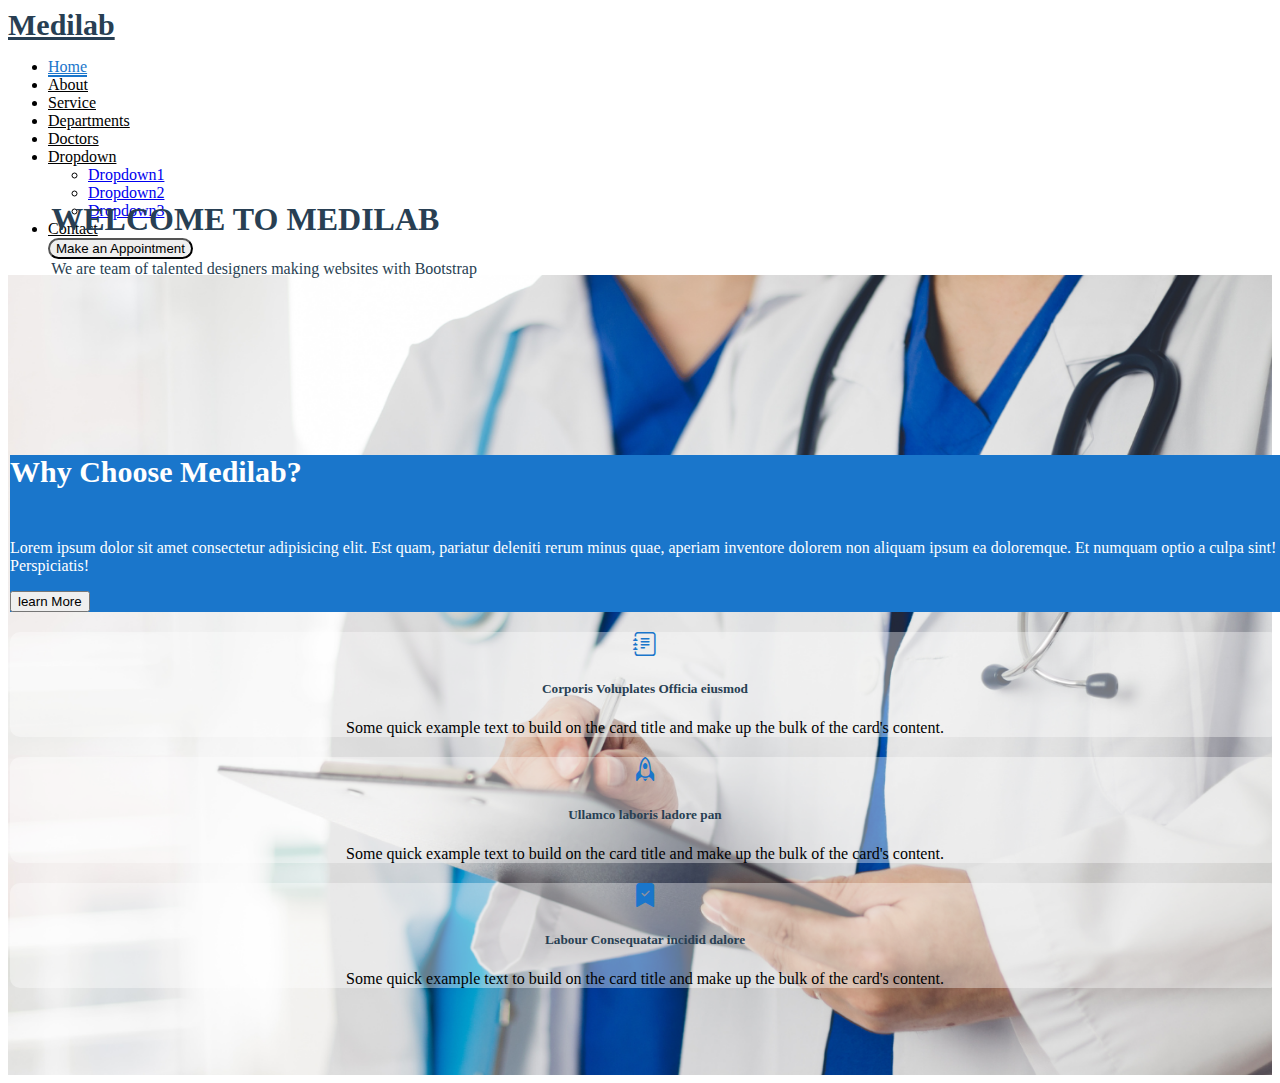
<file: bootstrap exam/index.html>
<!DOCTYPE html>
<html lang="en">
<head>
    <meta charset="UTF-8">
    <meta name="viewport" content="width=device-width, initial-scale=1.0">
    <title>Medilab</title>

    <!-- bootstrap file -->
    <link href="https://cdn.jsdelivr.net/npm/bootstrap@5.0.2/dist/css/bootstrap.min.css" rel="stylesheet" integrity="sha384-EVSTQN3/azprG1Anm3QDgpJLIm9Nao0Yz1ztcQTwFspd3yD65VohhpuuCOmLASjC" crossorigin="anonymous">
    <script src="https://cdn.jsdelivr.net/npm/bootstrap@5.0.2/dist/js/bootstrap.bundle.min.js" integrity="sha384-MrcW6ZMFYlzcLA8Nl+NtUVF0sA7MsXsP1UyJoMp4YLEuNSfAP+JcXn/tWtIaxVXM" crossorigin="anonymous"></script>

    <!-- icon -->
    <link rel="stylesheet" href="https://cdn.jsdelivr.net/npm/bootstrap-icons@1.11.3/font/bootstrap-icons.min.css">

    <!-- css -->

    <style>

        .navbar-brand
        {
            color: #283F53 !important;
            font-weight: 700;
            font-size: 30px;
        }

        .nav-link
        {
            transition: 0.2s;
            color: black;
        }

        .nav-link:hover
        {
            color: #1A76CB !important;
        }

        .main
        {
            height: 800px;
            width: 100%;
            display: flex;
        }

        .main img
        {
            height: auto;
            width: 100%;
        }

        .text-cont
        {
            position: absolute;
            left: 4%;
            top: 20%;
        }

        .text h1
        {
            color: #283F53;
            font-weight: 700;
        }

        .text p
        {
            color: #283F53;
            font-weight: 500;
        }

        .card
        {
            position: absolute;
            left: 10px;
            top: 45%;
            background: transparent;
            border: none;
        }

        .card2, .card3 , .card4
        {
          background: rgba(255, 255, 255, 0.38);
          border-radius: 10px;
        }

    </style>

</head>
<body>

    <!-- Navbar -->

    <nav class="navbar navbar-expand-lg mt-2">
        <div class="container">

          <a class="navbar-brand" href="#">Medilab</a>
          
          <div class="collapse navbar-collapse justify-content-end" id="navbarNav">
            <ul class="navbar-nav pe-5">
              <li class="nav-item ps-3">
                <a class="nav-link active" href="#" style="color: #1A76CB; border-bottom: 2px solid #1A76CB;">Home</a>
              </li>
              <li class="nav-item ps-3">
                <a class="nav-link" href="#">About</a>
              </li>
              <li class="nav-item ps-3">
                <a class="nav-link" href="#">Service</a>
              </li>
              <li class="nav-item ps-3">
                <a class="nav-link" href="#">Departments</a>
              </li>
              <li class="nav-item ps-3">
                <a class="nav-link" href="#">Doctors</a>
              </li>
              <li class="nav-item dropdown ps-3">
                <a class="nav-link dropdown-toggle" data-bs-toggle="dropdown" id="navbarDropdown" href="#">Dropdown</a>
                <ul class="dropdown-menu"  aria-labelledby="navbarDropdown">
                    <li><a class="dropdown-item" href="#">Dropdown1</a></li>
                    <li><a class="dropdown-item" href="#">Dropdown2</a></li>
                    <li><a class="dropdown-item" href="#">Dropdown3</a></li>
                  </ul>
              </li>
              <li class="nav-item ps-3">
                <a class="nav-link" href="#">Contact</a>
              </li>
              <button class="btn btn-primary" style="border-radius: 20px; ">Make an Appointment</button>
            </ul>
          </div>
        </div>
      </nav>

      <!-- main container -->

      <div class="main">
            <img src="image/img1.png" alt="" class="img-fluid">

            <!-- text -->

            <div class="container text-cont mt-5">
                <div class="text">
                    <h1>WELCOME TO MEDILAB</h1>
                    <p>We are team of talented designers making websites with Bootstrap</p>
                </div>
            </div>

            <!-- card -->

            <div class="card ms-5 mt-5">
              <div class="container">
                <div class="row">

                  <div class="col-12 col-sm-6 col-md-4 col-lg-3 card1 card1" style="background-color: #1A76CB;">
                      <div class="card-body">
                        <h5 class="card-title" style="font-size: 30px; font-weight: 700; color: white;">Why Choose Medilab?</h5>
                        <p class="card-text mt-3 mb-5" style=" color: white;">Lorem ipsum dolor sit amet consectetur adipisicing elit. Est quam, pariatur deleniti rerum minus quae, aperiam inventore dolorem non aliquam ipsum ea doloremque. Et numquam optio a culpa sint! Perspiciatis!</p>
                        <button class="btn btn-outline-primary">learn More</button>
                      </div>
                  </div>

                  <div class="col-12 col-sm-6 col-lg-2 card2 ms-5 mt-5">
                    <div class="card-body" style="text-align: center; background-color: transparent;">
                      <h2 style="color:#1A76CB;"><i class="bi bi-journal-text"></i></h2>
                      <h5 class="card-title" style="color: #283F53;">Corporis Voluplates Officia eiusmod</h5>
                      <p class="card-text">Some quick example text to build on the card title and make up the bulk of the card's content.</p>
                    </div>
                  </div>

                  <div class="col-12 col-sm-6 col-lg-2 card3 ms-5 mt-5">
                    <div class="card-body " style="text-align: center;">
                      <h2 style="color: #1A76CB;"><i class="bi bi-rocket"></i></h2>
                      <h5 class="card-title" style="color: #283F53;">Ullamco laboris ladore pan</h5>
                      <p class="card-text">Some quick example text to build on the card title and make up the bulk of the card's content.
                      </p>
                    </div>
                  </div>

                  <div class="col-12 col-sm-6 col-lg-2 card4 ms-5 mt-5">
                    <div class="card-body" style="text-align: center;">
                      <h2 style="color: #1A76CB;"><i class="bi bi-bookmark-check-fill"></i></h2>
                      <h5 class="card-title" style="color: #283F53;">Labour Consequatar incidid dalore</h5>
                      <p class="card-text">Some quick example text to build on the card title and make up the bulk of the card's content.
                      </p>
                    </div>
                    </div>
                </div>
            </div>
      </div>
    
</body>
</html>
</file>
